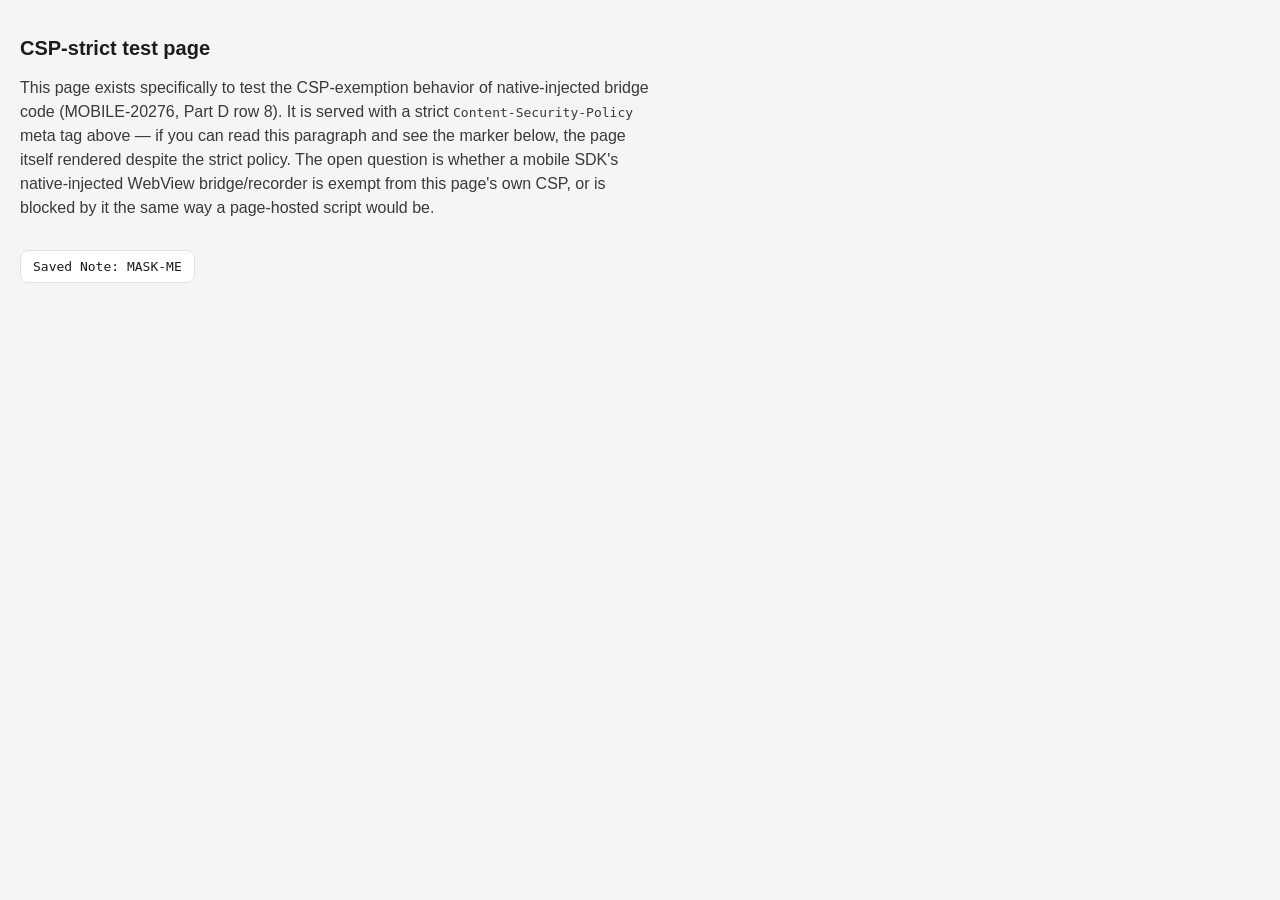
<file: csp-strict.html>
<!DOCTYPE html>
<html lang="en">
<head>
  <meta charset="UTF-8">
  <meta name="viewport" content="width=device-width, initial-scale=1">
  <title>MTShop — CSP-strict test page</title>

  <!-- Scenario: "CSP existential test" (row 8) — whether native-injected bridge code is exempt from
       the page's own CSP. Existential for Amplitude (its WebView bridge has no page-hosted fallback)
       and merely partial for CS (which also retains a page-hosted tag path). This is a SEPARATE static
       page, not part of the main SPA — applying a strict CSP to the SPA would break its own inline
       scripts/router. Adjust the allowlist below if further research shows the real CS tag needs a
       broader one; this is a reasonable strict starting point. -->
  <meta http-equiv="Content-Security-Policy" content="default-src 'self'; script-src 'self' https://t.contentsquare.net; connect-src 'self' https://t.contentsquare.net https://*.contentsquare.net; img-src 'self' https://picsum.photos https://fastly.picsum.photos; style-src 'self' 'unsafe-inline'">
  <!-- cs-tag-init.js is 'self'-hosted so it survives this CSP; an inline <script> here would violate
       script-src (no 'unsafe-inline'). -->

  <style>
    body {
      margin: 0;
      padding: 24px 20px 64px;
      max-width: 640px;
      font-family: -apple-system, BlinkMacSystemFont, "Segoe UI", Roboto, Helvetica, Arial, sans-serif;
      color: #1c1b1f;
      background: #f6f5f3;
    }
    h1 { font-size: 20px; }
    p { line-height: 1.5; color: #3a3a3a; }
    .amp-mask {
      display: inline-block;
      margin-top: 14px;
      padding: 8px 12px;
      background: #ffffff;
      border: 1px solid #e4e2df;
      border-radius: 8px;
      font-family: ui-monospace, SFMono-Regular, Menlo, monospace;
      font-size: 13px;
    }
  </style>

  <!-- Runs first and unconditionally, regardless of which native adapter is active — see
       assets/csp-probe.js for what it checks and why. -->
  <script src="assets/csp-probe.js"></script>

  <!-- ANALYTICS TAG SWAP POINT — exactly one tag is active at a time. -->
  <!-- Currently: ContentSquare web tag. -->
  <script src="assets/cs-tag-init.js"></script>
  <script src="https://t.contentsquare.net/uxa/7d6fa3e389620.js" async></script>
  <!-- To swap to a competitor's JS SDK later: replace the tag <script> line above only. -->
</head>
<body>
  <h1>CSP-strict test page</h1>
  <p>
    This page exists specifically to test the CSP-exemption behavior of native-injected bridge code
    (MOBILE-20276, Part D row 8). It is served with a strict <code>Content-Security-Policy</code> meta
    tag above — if you can read this paragraph and see the marker below, the page itself rendered
    despite the strict policy. The open question is whether a mobile SDK's native-injected WebView
    bridge/recorder is exempt from this page's own CSP, or is blocked by it the same way a page-hosted
    script would be.
  </p>
  <span class="amp-mask">Saved Note: MASK-ME</span>
</body>
</html>
</file>
